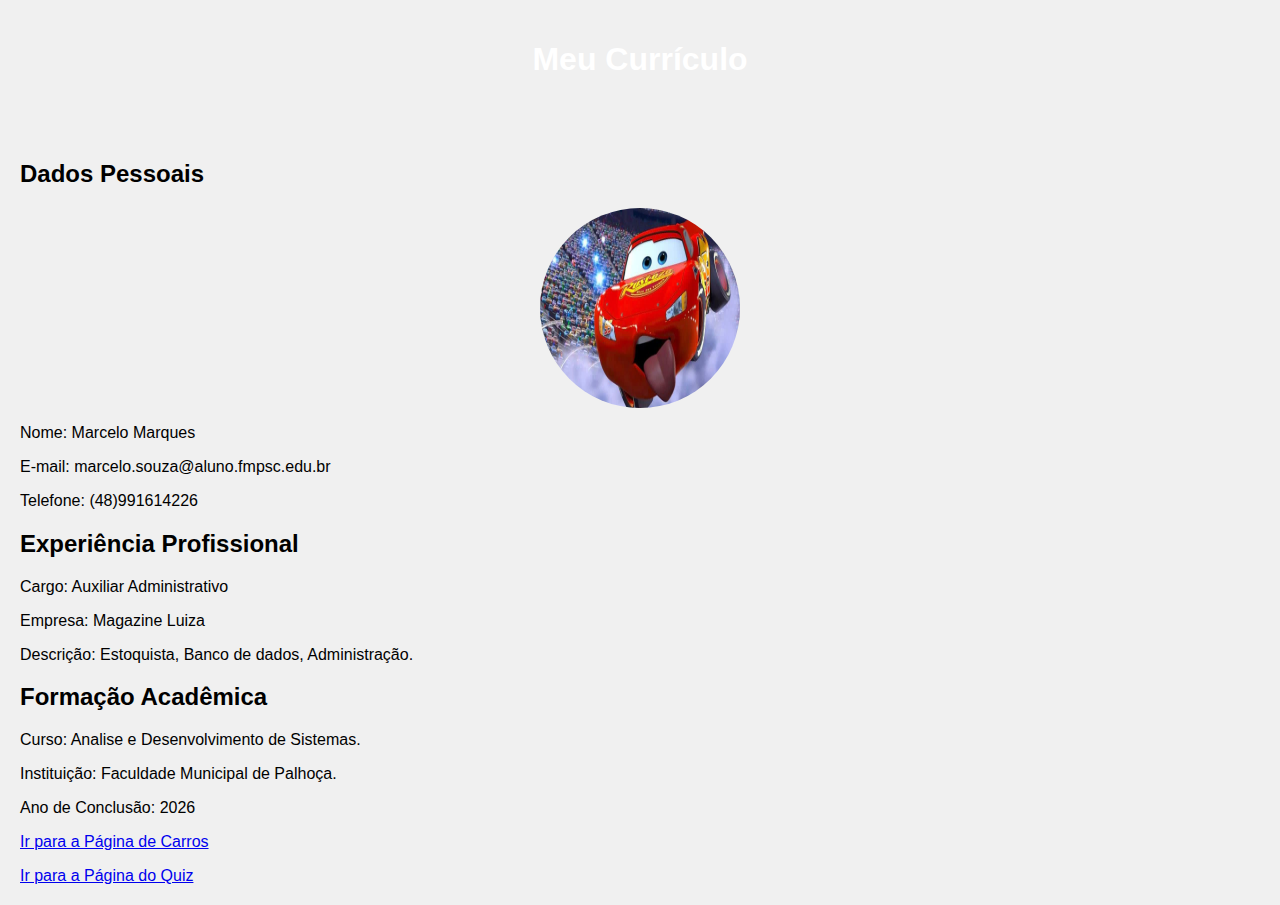
<file: index.html>
<!DOCTYPE html>
<html>
<head>
    <title>Currículo</title>
    <style>
        body {
            font-family: Arial, sans-serif;
            background-color: #f0f0f0;
            margin: 0;
            padding: 0;
        }



        #header {
            background-position: center;
            color: #fff;
            text-align: center;
            padding: 20px;
        }

        #profile-image {
            height:200px;
            width: 200px;
            border-radius: 50%;
            display: block;
            margin: 0 auto;
        }

        #main-content {
            padding: 20px;
        }
    </style>
</head>
<body>
    <div id="header">
        <h1>Meu Currículo</h1>
    </div>
    <div id="main-content">
        <h2>Dados Pessoais</h2>
        <img id="profile-image" src="relampagolambida.jpg" alt="Foto de Perfil">
        <p>Nome: Marcelo Marques</p>
        <p>E-mail: marcelo.souza@aluno.fmpsc.edu.br</p>
        <p>Telefone: (48)991614226</p>

        <h2>Experiência Profissional</h2>
        <p>Cargo: Auxiliar Administrativo</p>
        <p>Empresa: Magazine Luiza</p>
        <p>Descrição: Estoquista, Banco de dados, Administração.</p>

        <h2>Formação Acadêmica</h2>
        <p>Curso: Analise e Desenvolvimento de Sistemas.</p>
        <p>Instituição: Faculdade Municipal de Palhoça.</p>
        <p>Ano de Conclusão: 2026</p>
        <p><a href="pagina2.html">Ir para a Página de Carros </a> </p>
        <a href="quiz.html">Ir para a Página do Quiz</a>
    </div>
</body>
</html>
</file>
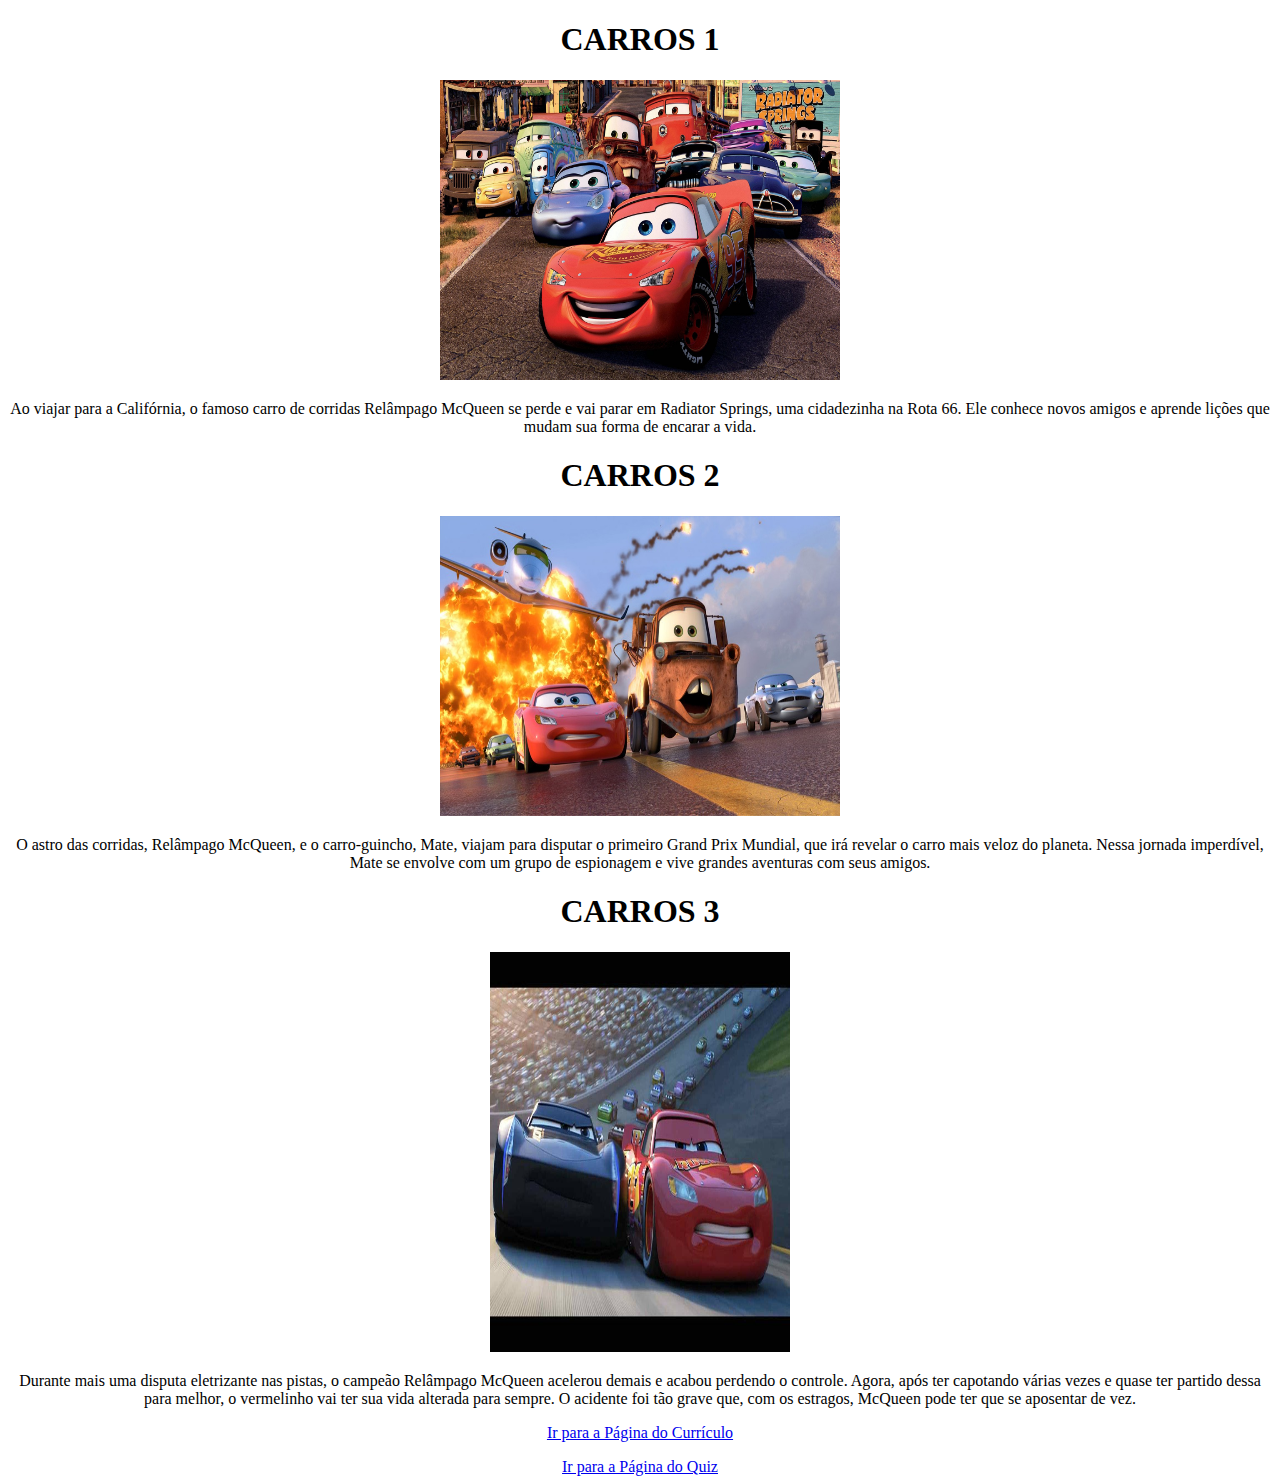
<file: pagina2.html>
<!DOCTYPE html>
<html>
<head>
<title>Relampago McQueen</title>
</head>
<body>
<title>Centralizando uma imagem usando text align center</title>
<style>
.img-container {
text-align: center;
}
</style>
</head>
<body>
<div class="img-container">
<h1>CARROS 1</h1>
<picture>
<img src="carrostodos1.jpg" alt="Trulli"
width="400" height="300">
<p>Ao viajar para a Califórnia, o famoso carro de corridas Relâmpago McQueen se perde e vai parar em Radiator Springs, uma cidadezinha na Rota 66. Ele conhece novos amigos e aprende lições que mudam sua forma de encarar a vida.</p>
<h1>CARROS 2</h1>
<picture>
<img src="carros2.jpg" alt="Trulli"
width="400" height="300">
<p> O astro das corridas, Relâmpago McQueen, e o carro-guincho, Mate, viajam para disputar o primeiro Grand Prix Mundial, que irá revelar o carro mais veloz do planeta. Nessa jornada imperdível, Mate se envolve com um grupo de espionagem e vive grandes aventuras com seus amigos.</p>
</body>
</html>
<title>Centralizando uma imagem usando text align center</title>
<style>
.img-container {
text-align: center;
}
</style>
</head>
<body>
<div class="img-container">
<!DOCTYPE html>
<html>
<head>
<title>Naruto</title>
</head>
<body>
<h1>CARROS 3</h1>
<picture>
<img src="CARROS3 (1).jpg" alt="Trulli"
width="300" height="400">
<p>Durante mais uma disputa eletrizante nas pistas, o campeão Relâmpago McQueen acelerou demais e acabou perdendo o controle. Agora, após ter capotando várias vezes e quase ter partido dessa para melhor, o vermelinho vai ter sua vida alterada para sempre. O acidente foi tão grave que, com os estragos, McQueen pode ter que se aposentar de vez.</p>
<p><a href="index.html">Ir para a Página do Currículo</a></p>
<a href="quiz.html">Ir para a Página do Quiz</a>
</file>
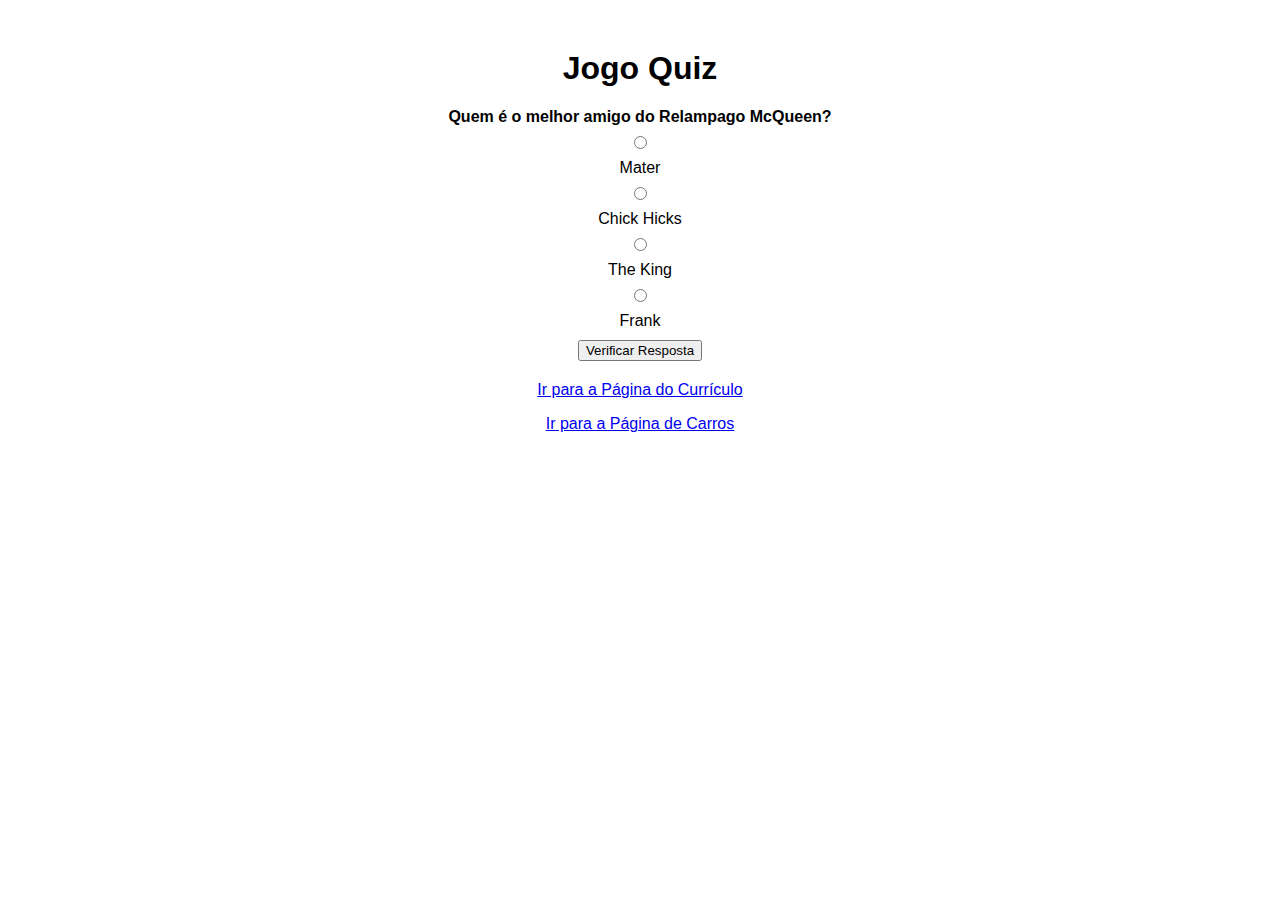
<file: quiz.html>
<!DOCTYPE html>
<html lang="pt-br">
<head>
    <meta charset="UTF-8">
    <meta name="viewport" content="width=device-width, initial-scale=1.0">
    <title>Jogo Quiz</title>
    <style>
        body {
            font-family: Arial, sans-serif;
            text-align: center;
            margin-top: 50px;
        }

        .quiz-container {
            max-width: 600px;
            margin: 0 auto;
        }

        #pergunta {
            font-weight: bold;
            margin-bottom: 10px;
        }

        .opcao {
            display: block;
            margin: 10px auto;
        }

        #resultado {
            margin-top: 20px;
            font-weight: bold;
        }
    </style>
</head>
<body>

    <div class="quiz-container">
        <h1>Jogo Quiz</h1>
        <div id="pergunta"></div>

        <div id="opcoes" class="opcao"></div>

        <button onclick="verificarResposta()">Verificar Resposta</button>

        <div id="resultado"></div>
    </div>

    <script>
        const perguntas = [
            {
                pergunta: "Quem é o melhor amigo do Relampago McQueen?",
                opcoes: ["Mater", "Chick Hicks", "The King", "Frank"],
                resposta: "Mater"
            },
            {
                pergunta: "Qual é a patrocinadora do McQueen no Primeiro filme?",
                opcoes: ["Ferrari", "Dinoco", "Rust.eze", "Red Bull"],
                resposta: "Rust.eze"
            },
            {
                pergunta: "Quantas Copas Pistão tem o McQueen",
                opcoes: ["6", "7", "8", "9"],
                resposta: "7"
            }
        ];

        let perguntaAtual = 0;

        function carregarPergunta() {
            const perguntaElemento = document.getElementById("pergunta");
            const opcoesElemento = document.getElementById("opcoes");

            perguntaElemento.textContent = perguntas[perguntaAtual].pergunta;
            opcoesElemento.innerHTML = "";

            perguntas[perguntaAtual].opcoes.forEach(opcao => {
                const opcaoElemento = document.createElement("input");
                opcaoElemento.type = "radio";
                opcaoElemento.name = "opcao";
                opcaoElemento.value = opcao;
                opcaoElemento.classList.add("opcao");
                opcaoElemento.required = true;

                const labelElemento = document.createElement("label");
                labelElemento.textContent = opcao;

                opcoesElemento.appendChild(opcaoElemento);
                opcoesElemento.appendChild(labelElemento);
            });
        }

        function verificarResposta() {
            const opcoesSelecionadas = document.querySelectorAll('input[name="opcao"]:checked');
            if (opcoesSelecionadas.length === 0) {
                alert("Por favor, selecione uma opção.");
                return;
            }

            const respostaUsuario = opcoesSelecionadas[0].value;
            const respostaCorreta = perguntas[perguntaAtual].resposta;

            const resultadoElemento = document.getElementById("resultado");
            if (respostaUsuario === respostaCorreta) {
                resultadoElemento.textContent = "Resposta correta!";
            } else {
                resultadoElemento.textContent = `Resposta incorreta. A resposta correta é: ${respostaCorreta}`;
            }

            perguntaAtual++;

            if (perguntaAtual < perguntas.length) {
                carregarPergunta();
            } else {
                resultadoElemento.textContent += " Fim do Jogo!";
            }
        }

        carregarPergunta();
    </script>

</body>
</html>
<p><a href="index.html">Ir para a Página do Currículo</a></p>
<a href="pagina2.html">Ir para a Página de Carros </a>
</file>
